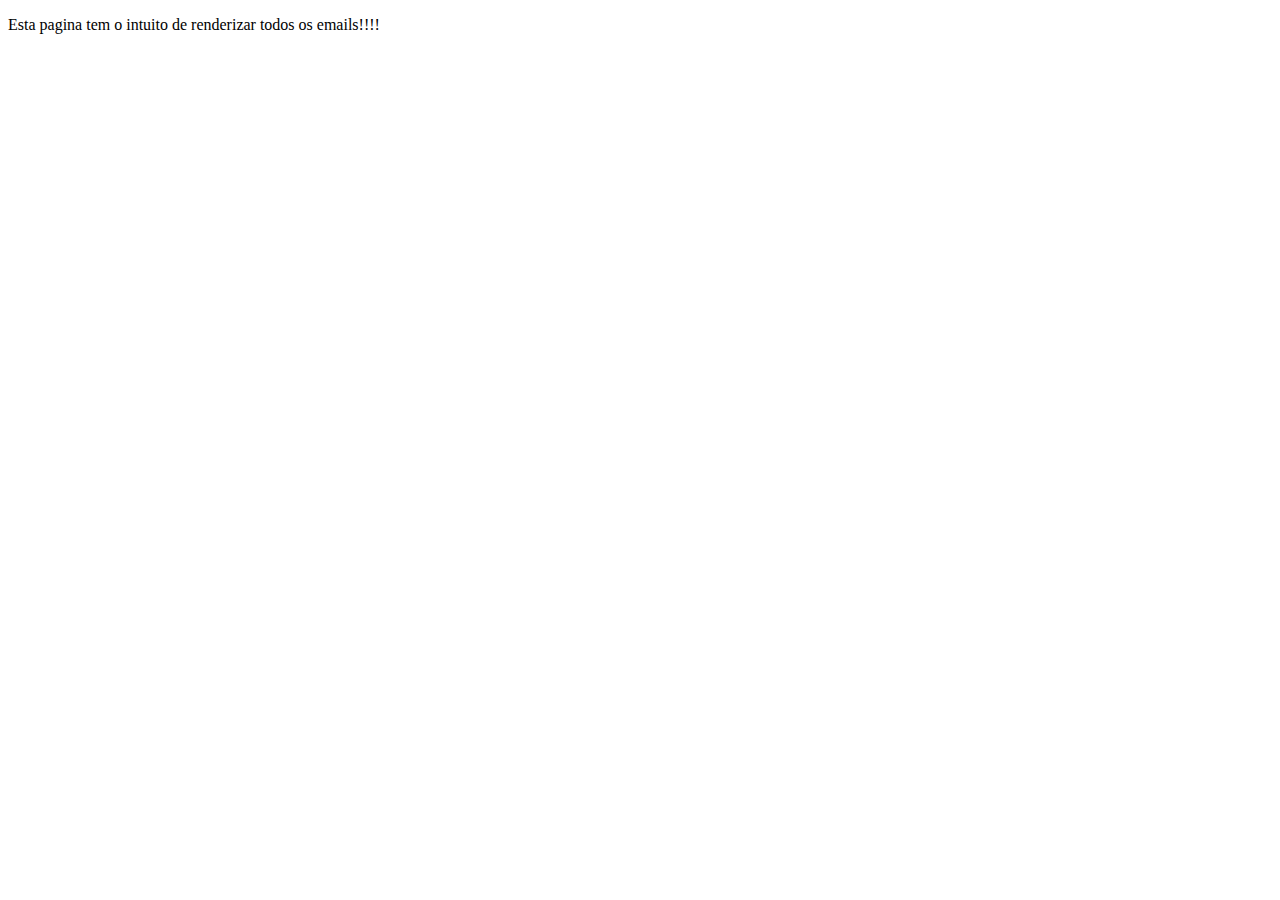
<file: Case_Pratico/classifier/templates/render_emails.html>
<!DOCTYPE html>
<html lang="en">
<head>
    <meta charset="UTF-8">
    <meta name="viewport" content="width=device-width, initial-scale=1.0">
    <title>Document</title>
</head>
<body>
    <p>Esta pagina tem o intuito de renderizar todos os emails!!!!</p>
</body>
</html>
</file>
